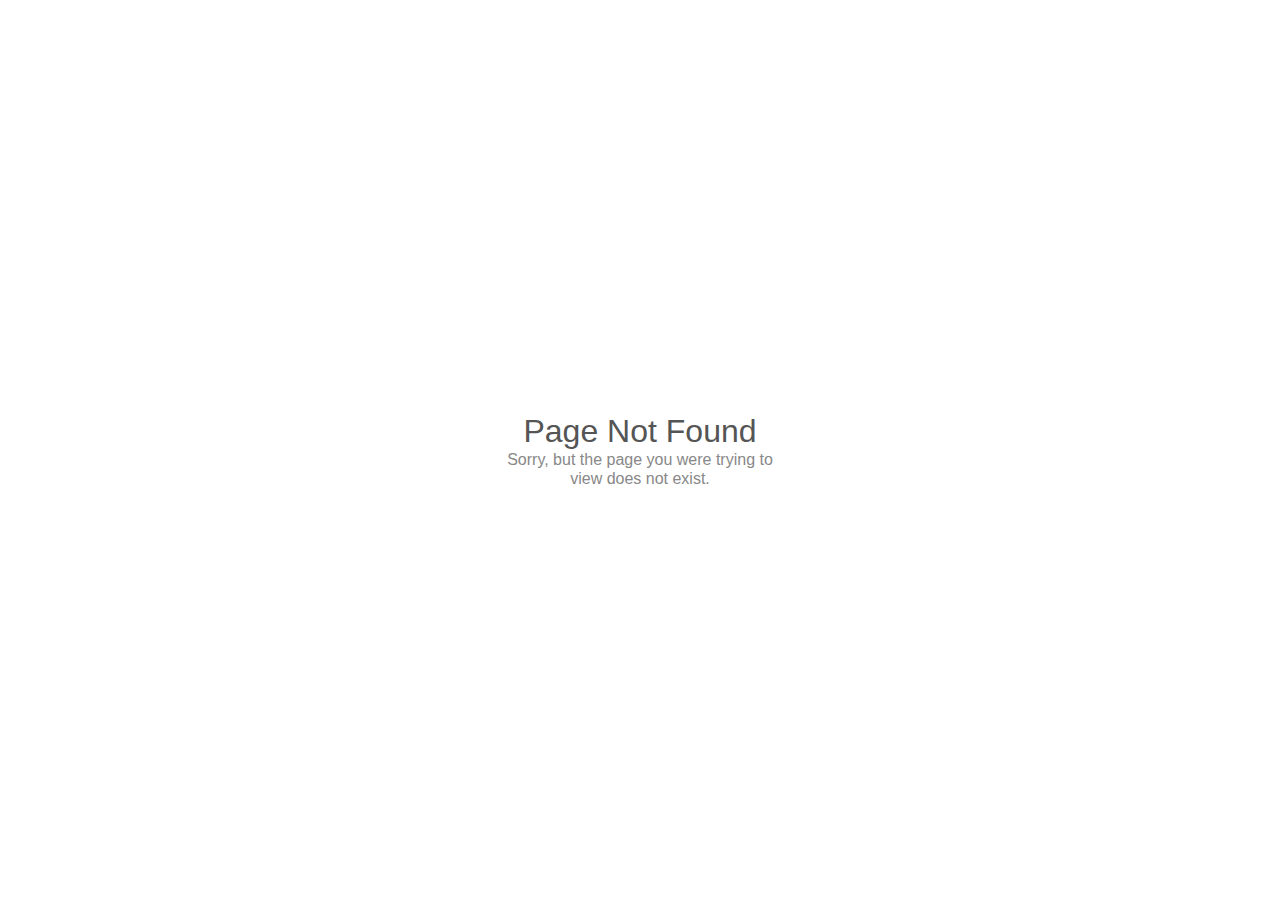
<file: compusa.html>
<!doctype html>
<html lang="en">
<head>
    <meta charset="utf-8">
    <title>Page Not Found</title>
    <meta name="viewport" content="width=device-width, initial-scale=1">
    <style>

        * {
            line-height: 1.2;
            margin: 0;
        }

        html {
            color: #888;
            display: table;
            font-family: sans-serif;
            height: 100%;
            text-align: center;
            width: 100%;
        }

        body {
            display: table-cell;
            vertical-align: middle;
            margin: 2em auto;
        }

        h1 {
            color: #555;
            font-size: 2em;
            font-weight: 400;
        }

        p {
            margin: 0 auto;
            width: 280px;
        }

        @media only screen and (max-width: 280px) {

            body, p {
                width: 95%;
            }

            h1 {
                font-size: 1.5em;
                margin: 0 0 0.3em;
            }

        }

    </style>
</head>
<body>
    <h1>Page Not Found</h1>
    <p>Sorry, but the page you were trying to view does not exist.</p>
</body>
</html>
<!-- IE needs 512+ bytes: http://blogs.msdn.com/b/ieinternals/archive/2010/08/19/http-error-pages-in-internet-explorer.aspx -->
</file>
